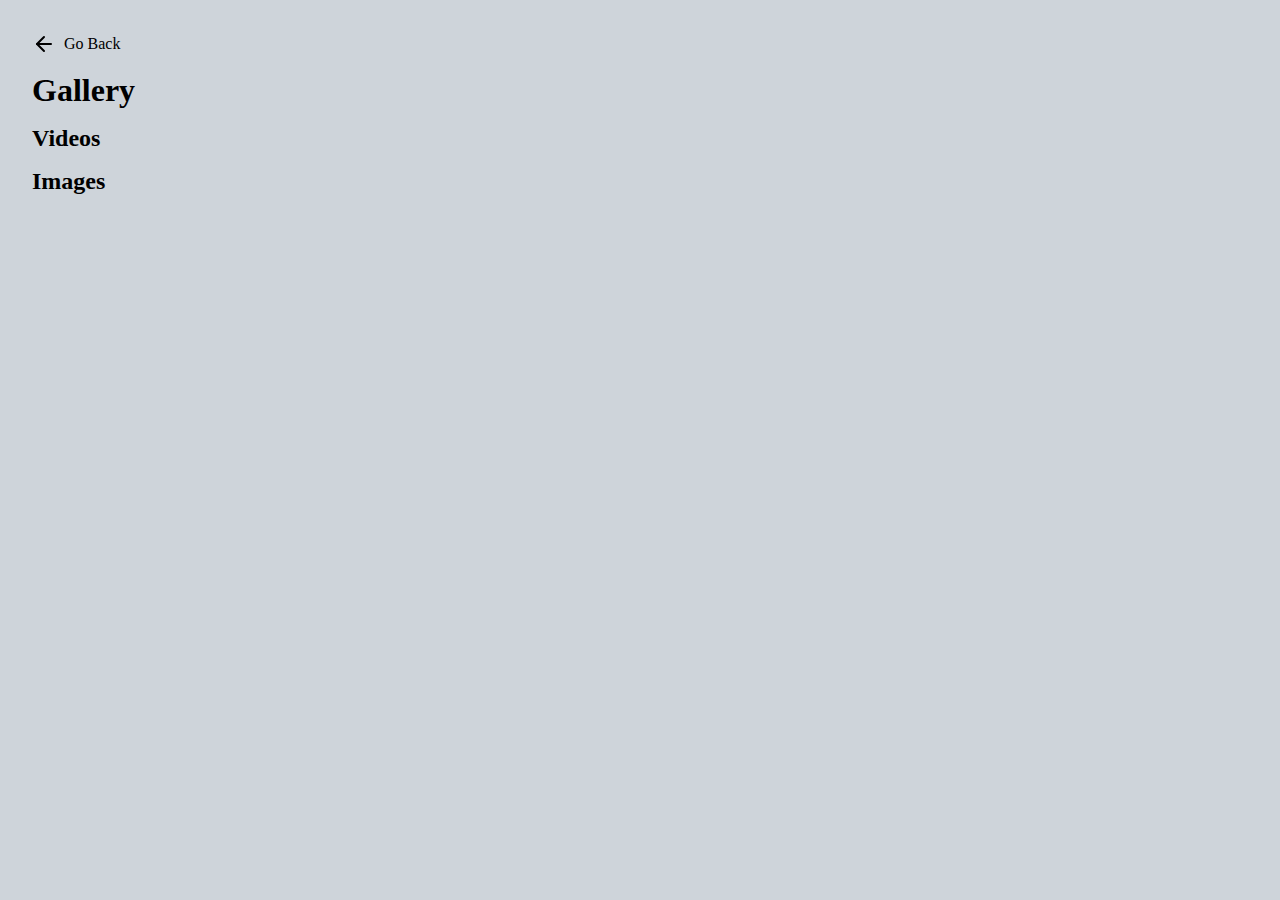
<file: gallery.html>
<!doctype html>
<html lang="en">
  <head>
    <meta charset="UTF-8" />
    <meta name="viewport" content="width=device-width, initial-scale=1.0" />
    <link rel="stylesheet" href="./style.css" />
    <title>Gallery</title>
  </head>
  <body>
    <div class="gallery-container">
      <div class="go-back-btn" onclick="history.back()">
        <svg
          xmlns="http://www.w3.org/2000/svg"
          width="24"
          height="24"
          viewBox="0 0 24 24"
          fill="none"
          stroke="currentColor"
          stroke-width="2"
          stroke-linecap="round"
          stroke-linejoin="round"
          class="feather feather-arrow-left"
        >
          <line x1="19" y1="12" x2="5" y2="12"></line>
          <polyline points="12 19 5 12 12 5"></polyline>
        </svg>
        Go Back
      </div>

      <h1>Gallery</h1>

      <div class="videos">
        <h2>Videos</h2>
        <div class="gallery-videos"></div>
      </div>
      <div class="images">
        <h2>Images</h2>
        <div class="gallery-images"></div>
      </div>
    </div>

    <script src="./db.js"></script>
    <script src="./gallery.js"></script>
    <script>
      let goBackBtn = document.querySelector(".go-back-btn");
      goBackBtn.addEventListener("click", () => {
        // history.back();
        location.assign("./index.html");
      });
    </script>
  </body>
</html>
</file>
<file: style.css>
* {
  margin: 0;
  padding: 0;
  box-sizing: border-box;
}

.video-container {
  height: 100vh;
  width: 100%;
  background-color: #000;
}

video {
  height: 100%;
  width: 100%;
  object-fit: cover;
  /* object-fit in css
  - cover: The video will be resized to cover the entire container, maintaining its aspect ratio. 
           This may result in some parts of the video being cropped if the aspect ratio of the video 
           does not match that of the container.
  - contain: The video will be resized to fit within the container while maintaining its aspect ratio. 
             This may result in letterboxing (black bars) if the aspect ratio of the video does not 
             match that of the container.
  - fill: The video will be resized to fill the entire container, ignoring its aspect ratio. 
          This may result in distortion if the aspect ratio of the video does not match 
          that of the container.
  - none: The video will not be resized and will maintain its original dimensions. 
          If the video is larger than the container, it will overflow. 
          If it is smaller, there will be empty space around it.
  */
}

.actions-container {
  height: 10rem;
  width: 4rem;
  position: absolute;
  top: calc(100vh / 2 - 5rem);
  right: 2rem;
  color: #fff;
  /* background-color: lightblue; */
  display: flex;
  flex-direction: column;
  align-items: center;
  justify-content: space-between;
  border-radius: 0.5rem;
}

.actions-container > * {
  width: 100%;
  height: 4rem;
  display: flex;
  align-items: center;
  justify-content: center;
  /* background-color: white; */
  border-radius: 50%;
  cursor: pointer;
  border: 2px solid #fff;
  z-index: 2;
}

.action-btn > * {
  height: 2rem;
  width: 2rem;
  border-radius: 50%;
  display: flex;
  align-items: center;
  justify-content: center;
  color: #fff;
}

.record-btn {
  background-color: red;
}

.capture-btn {
  background-color: lightblue;
}

/* Animation for scaling buttons when clicked
 - when the button is clicked, it will scale down to 0.8 and then back to 1
 - this is done by adding a class to the button and then removing it after the animation is complete
*/
.scale-record {
  animation: scale-button 1s infinite;
  /* animation-name: <animation-name>;
  animation-iteration-count: <number of iterations | infinite>;
  animation-duration: <duration>;
   */
}

.scale-capture {
  animation-name: scale-button;
  animation-iteration-count: 1;
  animation-duration: 1s;
}

@keyframes scale-button {
  0% {
    transform: scale(1.1);
  }
  50% {
    transform: scale(0.8);
  }
  100% {
    transform: scale(1.1);
  }
}

.timer-container {
  position: absolute;
  top: 2rem;
  left: 50%;
  transform: translateX(-50%);
  background-color: rgba(0, 0, 0, 0.5);
  padding: 0.5rem 1rem;
  border-radius: 0.5rem;
  color: #fff;
  font-size: 1.5rem;
}

#timer {
  display: none;
}

.filter-container {
  position: absolute;
  bottom: 2rem;
  left: 50%;
  transform: translateX(-50%);
  display: flex;
  gap: 1rem;
  height: 5rem;
  z-index: 2;
}

.filter-btn {
  background-image: url("https://fastly.picsum.photos/id/866/200/300.jpg?hmac=rcadCENKh4rD6MAp6V_ma-AyWv641M4iiOpe1RyFHeI");
  height: 100%;
  width: 5rem;
  border: none;
  border-radius: 0.5rem;
  cursor: pointer;
  background-position: center;
  background-size: 100% 100%;
  background-repeat: no-repeat;
  background-blend-mode: color-burn;
  background-color: rgba(255, 255, 255, 0.5);
}

.orange {
  background-color: rgba(255, 165, 0, 0.5);
}
.sepia {
  background-color: rgba(112, 66, 20, 0.5);
}

.grayscale {
  background-color: rgba(128, 128, 128, 0.5);
}
.invert {
  background-color: rgba(255, 255, 255, 0.5);
  /* background-blend-mode: difference; */
}

.filter-layer {
  position: absolute;
  top: 0;
  left: 0;
  height: 100%;
  width: 100%;
  background-color: rgba(0, 0, 0, 0.5);
  pointer-events: none;
  z-index: 1;
}

.material-icons {
  font-size: 1.5rem;
  color: #fff;
}

.gallery-icon {
  position: absolute;
  top: 2rem;
  right: 2rem;
  display: flex;
  flex-direction: column;
  cursor: pointer;
  gap: 1rem;
  z-index: 2;
}

.go-back-btn {
  display: flex;
  align-items: center;
  gap: 0.5rem;
  justify-content: left;
  cursor: pointer;
}

.gallery-container {
  display: flex;
  flex-direction: column;
  gap: 1rem;
  padding: 2rem;
  min-height: 100vh;
  height: 100%;
  width: 100%;
  background-color: #ced4da;
}

.gallery-images,
.gallery-videos {
  display: flex;
  flex-wrap: wrap;
  gap: 1rem;
  /* background-color: lightblue; */
}

.media-container {
  display: flex;
  /* gap: 0.5rem; */
  /* flex-wrap: wrap; */
  flex-direction: column;
  height: 17rem;
  width: 15rem;
  background-color: #fff;
  border-radius: 0.5rem;
  /* padding: 0.2rem; */
}

.media {
  height: 100%;
  width: 100%;
  object-fit: cover;
  border-radius: 0.5rem;
}
img {
  height: 100%;
  width: 100%;
  object-fit: cover;
  border-radius: 0.5rem;
}

.action-btns {
  display: flex;
  flex-direction: column;
  gap: 0.5rem;
  align-items: center;
  justify-content: end;
  width: 100%;
  padding: 0.5rem;
}

.delete {
  background-color: red;
  color: #fff;
  border: none;
  border-radius: 0.5rem;
  padding: 0.5rem 1rem;
  cursor: pointer;
  width: 100%;
  align-self: center;
  display: flex;
  align-items: center;
  justify-content: center;
}

.download {
  background-color: green;
  color: #fff;
  border: none;
  border-radius: 0.5rem;
  padding: 0.5rem 1rem;
  cursor: pointer;
  width: 100%;
  align-self: center;
  display: flex;
  align-items: center;
  justify-content: center;
}
</file>
